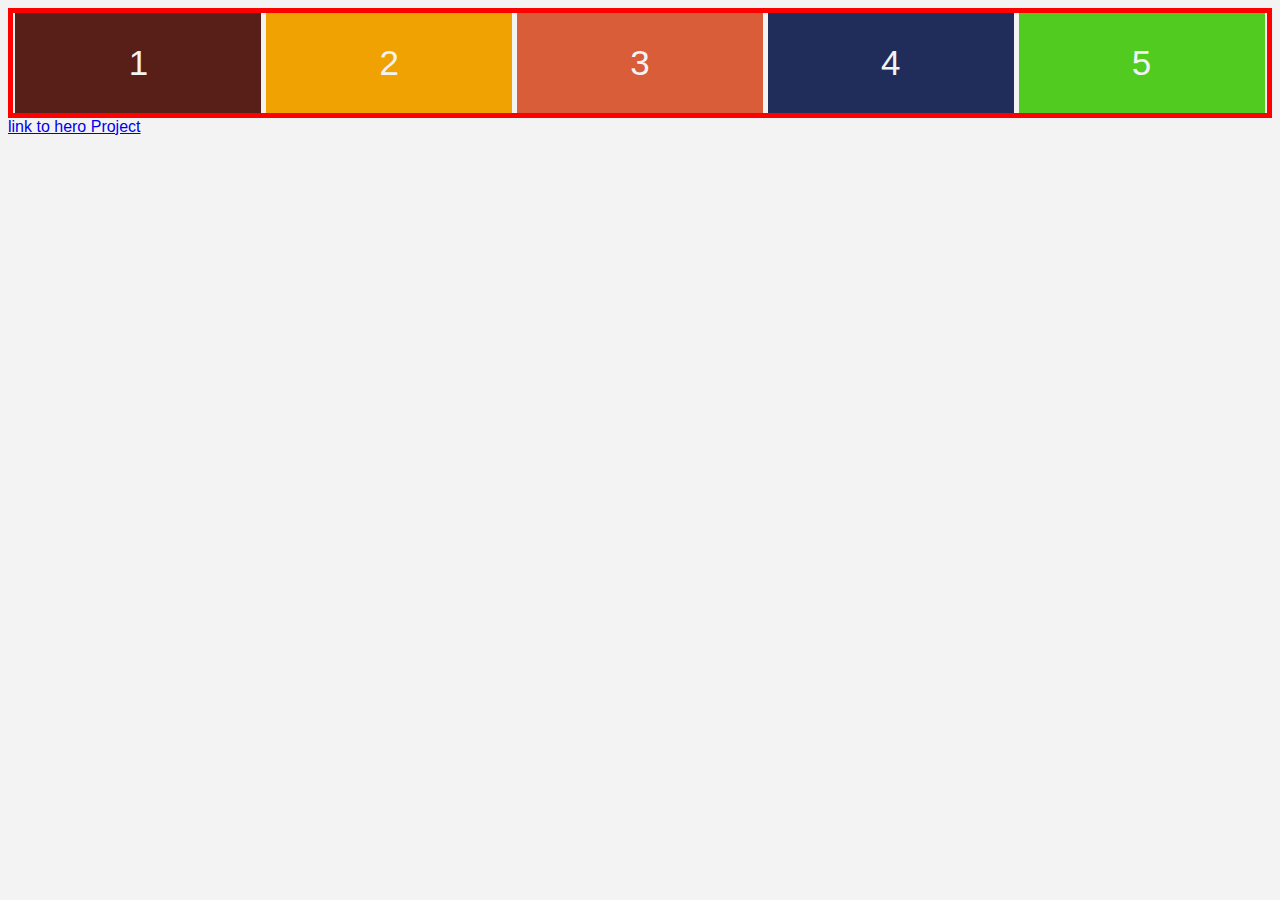
<file: index.html>
<!DOCTYPE html>
<html lang="en">
  <head>
    <meta charset="UTF-8" />
    <meta name="viewport" content="width=device-width, initial-scale=1.0" />
    <title>FlexBox Tutorial</title>
    <link rel="stylesheet" href="./main.css" />
    <style>
      .container {
        display: flex;
        flex-wrap: wrap;
        justify-content: space-around;
      }
      /* .container-2 {
        height: 800px;
        border: 5px solid blue;
        display: flex;
        flex-direction: column;
        justify-content: center;
        align-items: center;
      } */
      .box {
        flex: 0 0 calc(20% - 0.3rem);
      }
      .box-1 {
      }
      .box-5 {
      }
      .box-3 {
      }
    </style>
  </head>
  <body>
    <div class="container">
      <div class="box box-1">1</div>
      <div class="box box-2">2</div>
      <div class="box box-3">3</div>
      <div class="box box-4">4</div>
      <div class="box box-5">5</div>
      <!-- <div class="box generic">G</div>
      <div class="box generic">G</div>
      <div class="box generic">G</div>
      <div class="box generic">G</div>
      <div class="box generic">G</div> -->
    </div>
    <!-- <div class="container-2">
      <div class="box box-1">1</div>
      <div class="box box-2">2</div>
      <div class="box box-3">3</div>
      <div class="box box-4">4</div>
      <div class="box box-5">5</div>
    </div> -->
    <a href="./Hero Project/heroIndex.html">link to hero Project</a>
  </body>
</html>
</file>
<file: main.css>
body {
  font-family: Verdana, Geneva, Tahoma, sans-serif;
  background: #f3f3f3;
}
.container {
  border: 5px solid red;
}
.box {
  padding: 30px 0;
  text-align: center;
  font-size: 35px;
  color: #f3f3f3;
}
.box-1 {
  background: #581f18;
  /* font-size: 70px; */
}
.box-2 {
  background: #f0a202;
}
.box-3 {
  background: #d95d39;
}
.box-4 {
  background: #202c59;
}
.box-5 {
  background: #51cb20;
}
.generic {
  background: blue;
}
</file>
